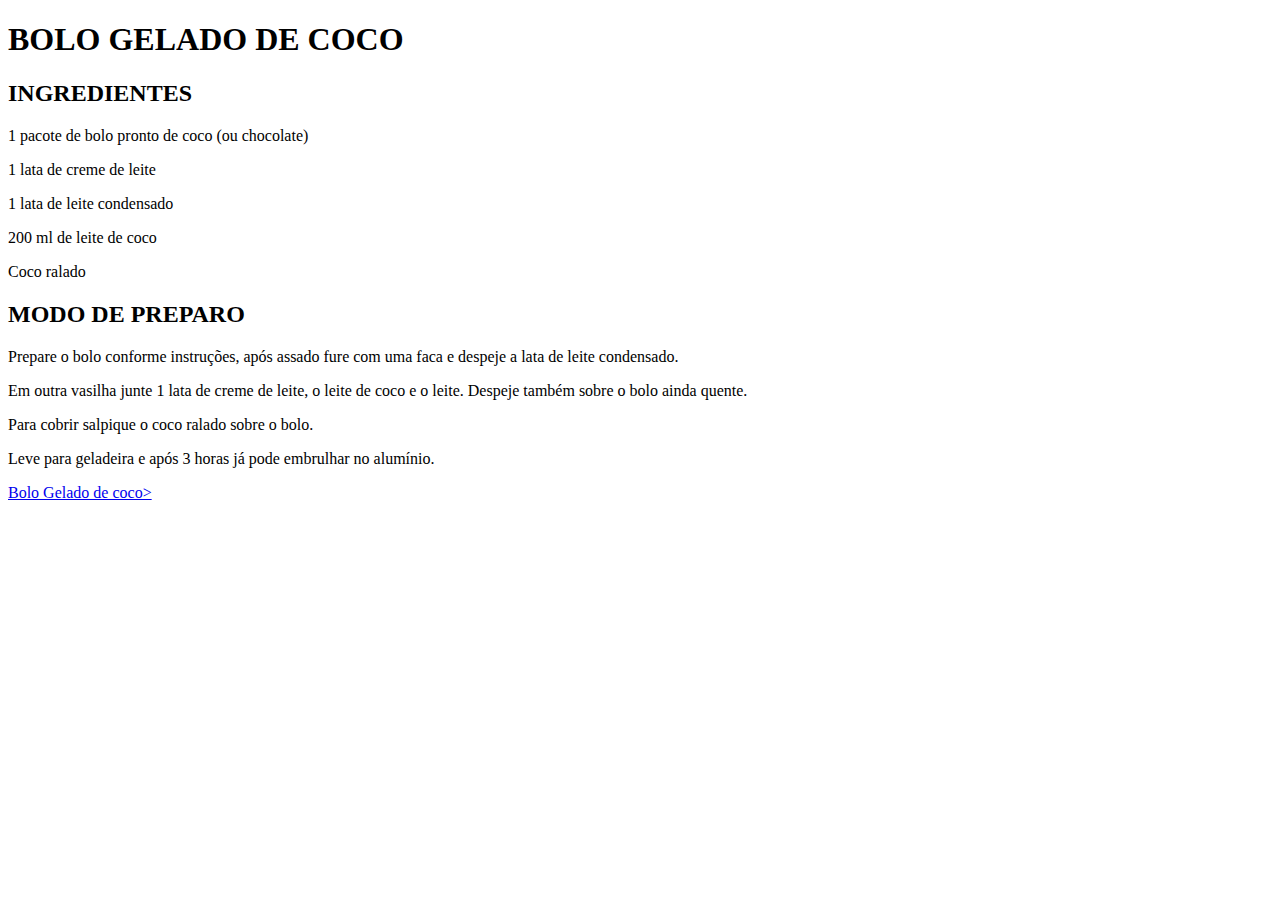
<file: aula4/index.html>
<!DOCTYPE html>
<html>

<head> 
  <meta charset="utf-8">
  <title>BOLO GELADO DE COCO</title>
</head>
<body>
  <h1>BOLO GELADO DE COCO</h1>
  <h2>INGREDIENTES</h2>

  <p>1 pacote de bolo pronto de coco (ou chocolate)</p>
  <p>1 lata de creme de leite</p>
  <p>1 lata de leite condensado</p>
<p>200 ml de leite de coco</p>
<p>Coco ralado</p>
<h2> MODO DE PREPARO</h2>
<p>Prepare o bolo conforme instruções, após assado fure com uma faca e despeje a lata de leite condensado.
  </p>
  <p> Em outra vasilha junte 1 lata de creme de leite, o leite de coco e o leite. Despeje também sobre o bolo ainda quente.</p>
 <p>Para cobrir salpique o coco ralado sobre o bolo.</p>
 <p>Leve para geladeira e após 3 horas já pode embrulhar no alumínio.</p>
 <a href="https://www.tudogostoso.com.br/receita/104689-bolo-gelado-de-coco.html"> Bolo Gelado de coco></a>
</body>
</html>
</file>
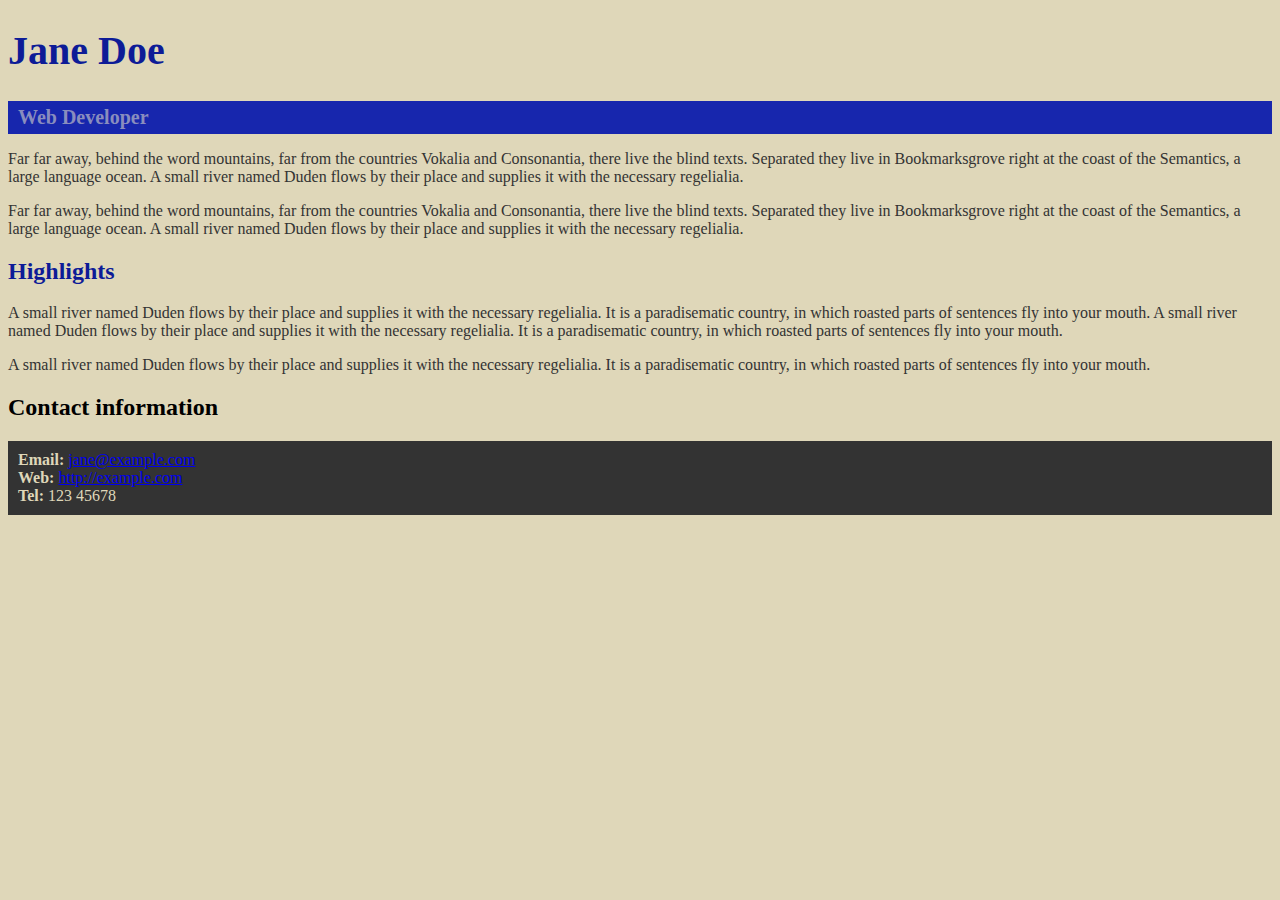
<file: index(1).html>
<!DOCTYPE html>
<html lang="en">

  <head>
    <meta charset="utf-8">
    <title>Jane Doe</title>
    <link rel="stylesheet" href="style.css">
  </head>

  <body>
    <header>
      <h1>Jane Doe</h1>
      <div class="job-title">Web Developer</div>
    </header>

    <main>
      <p>Far far away, behind the word mountains, far from the countries Vokalia and Consonantia, 
        there live the blind texts. Separated they live in Bookmarksgrove right at the coast of 
        the Semantics, a large language ocean. A small river named Duden flows by their place and 
        supplies it with the necessary regelialia.</p>
      <p>Far far away, behind the word mountains, far from the countries Vokalia and Consonantia, 
        there live the blind texts. Separated they live in Bookmarksgrove right at the coast of 
        the Semantics, a large language ocean. A small river named Duden flows by their place and 
        supplies it with the necessary regelialia.</p>

      <h2 id="high">Highlights</h2>

      <p>A small river named Duden flows by their place and supplies it with the necessary regelialia. 
        It is a paradisematic country, in which roasted parts of sentences fly into your mouth. 
        A small river named Duden flows by their place and supplies it with the necessary regelialia. 
        It is a paradisematic country, in which roasted parts of sentences fly into your mouth.</p>
      <p>A small river named Duden flows by their place and supplies it with the necessary regelialia. 
        It is a paradisematic country, in which roasted parts of sentences fly into your mouth.</p>

    </main>

    <footer>
      <h2>Contact information</h2>
      <ul>
        <li><strong>Email:</strong>
          <a href="mailto:jane@example.com">jane@example.com</a>
        </li>
        <li><strong>Web:</strong>
          <a href="http://example.com">http://example.com</a>
        </li>
        <li><strong>Tel:</strong> 123 45678</li>
      </ul>
    </footer>

  </body>

</html>
</file>
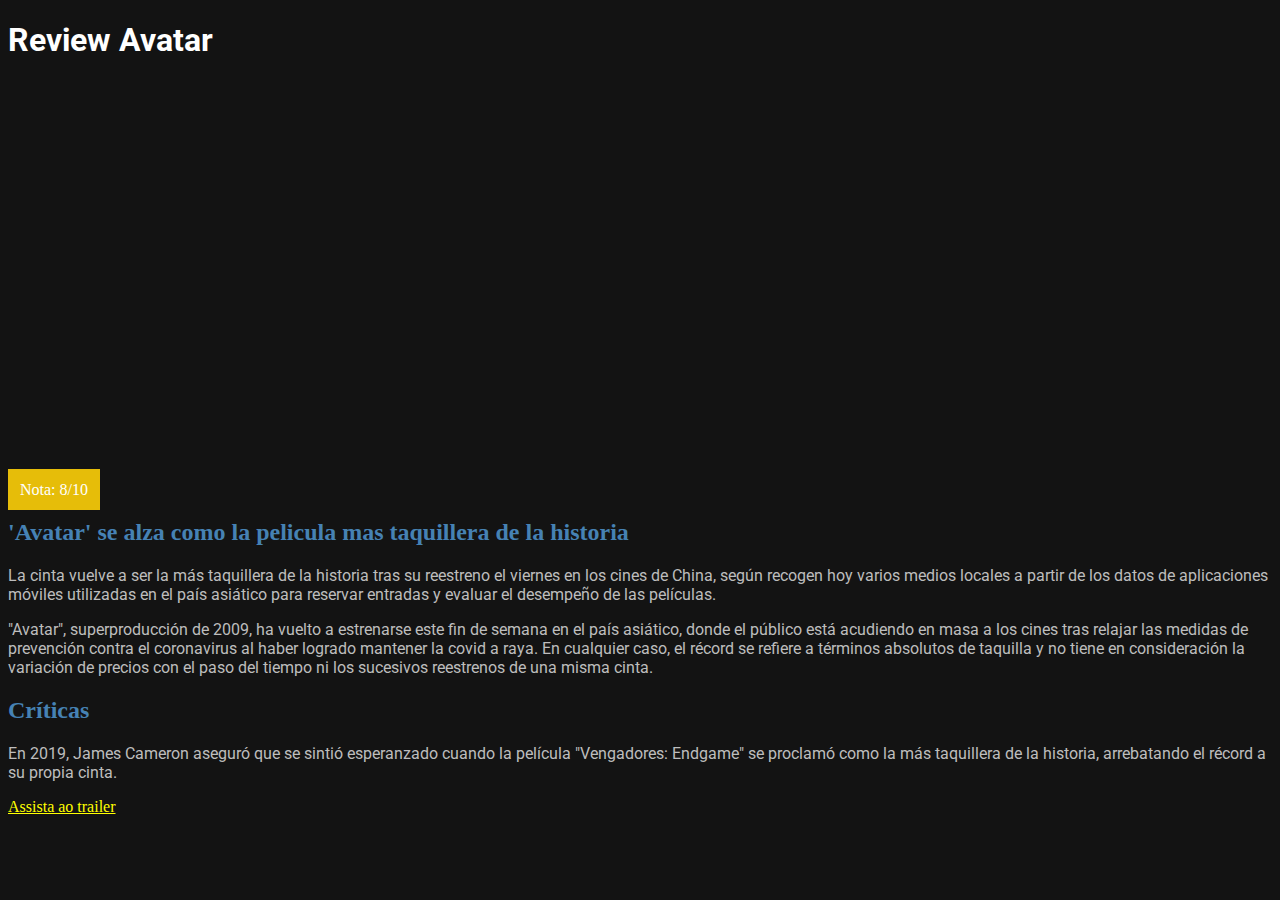
<file: Atividade Aula 08/index(1).html>
<!DOCTYPE html>
<html lang="en">
<head>
    <meta charset="UTF-8">
    <meta http-equiv="X-UA-Compatible" content="IE=edge">
    <meta name="viewport" content="width=device-width, initial-scale=1.0">
<link rel="stylesheet" href="style.css">
    <title>Review</title>
</head>
<body>

    <h1>Review Avatar</h1>

    <div class="media-picture"></div>

    <span class="review-score">Nota: 8/10</span>

    <h2>'Avatar' se alza como la pelicula mas taquillera de la historia</h2>

    <p>
        La cinta vuelve a ser la más taquillera de la historia tras su reestreno el viernes en los cines de China, según recogen hoy varios medios locales a partir de los datos de aplicaciones móviles utilizadas en el país asiático para reservar entradas y evaluar el desempeño de las películas.
    </p>
<p > "Avatar", superproducción de 2009, ha vuelto a estrenarse este fin de semana en el país asiático, donde el público está acudiendo en masa a los cines tras relajar las medidas de prevención contra el coronavirus al haber logrado mantener la covid a raya.

    En cualquier caso, el récord se refiere a términos absolutos de taquilla y no tiene en consideración la variación de precios con el paso del tiempo ni los sucesivos reestrenos de una misma cinta.</p>
    <h2>Críticas</h2>

    <p>
        En 2019, James Cameron aseguró que se sintió esperanzado cuando la película "Vengadores: Endgame" se proclamó como la más taquillera de la historia, arrebatando el récord a su propia cinta.
    </p>

    <a href="https://www.youtube.com/watch?v=5PSNL1qE6VY">Assista ao trailer</a>

</body>
</html>
</file>
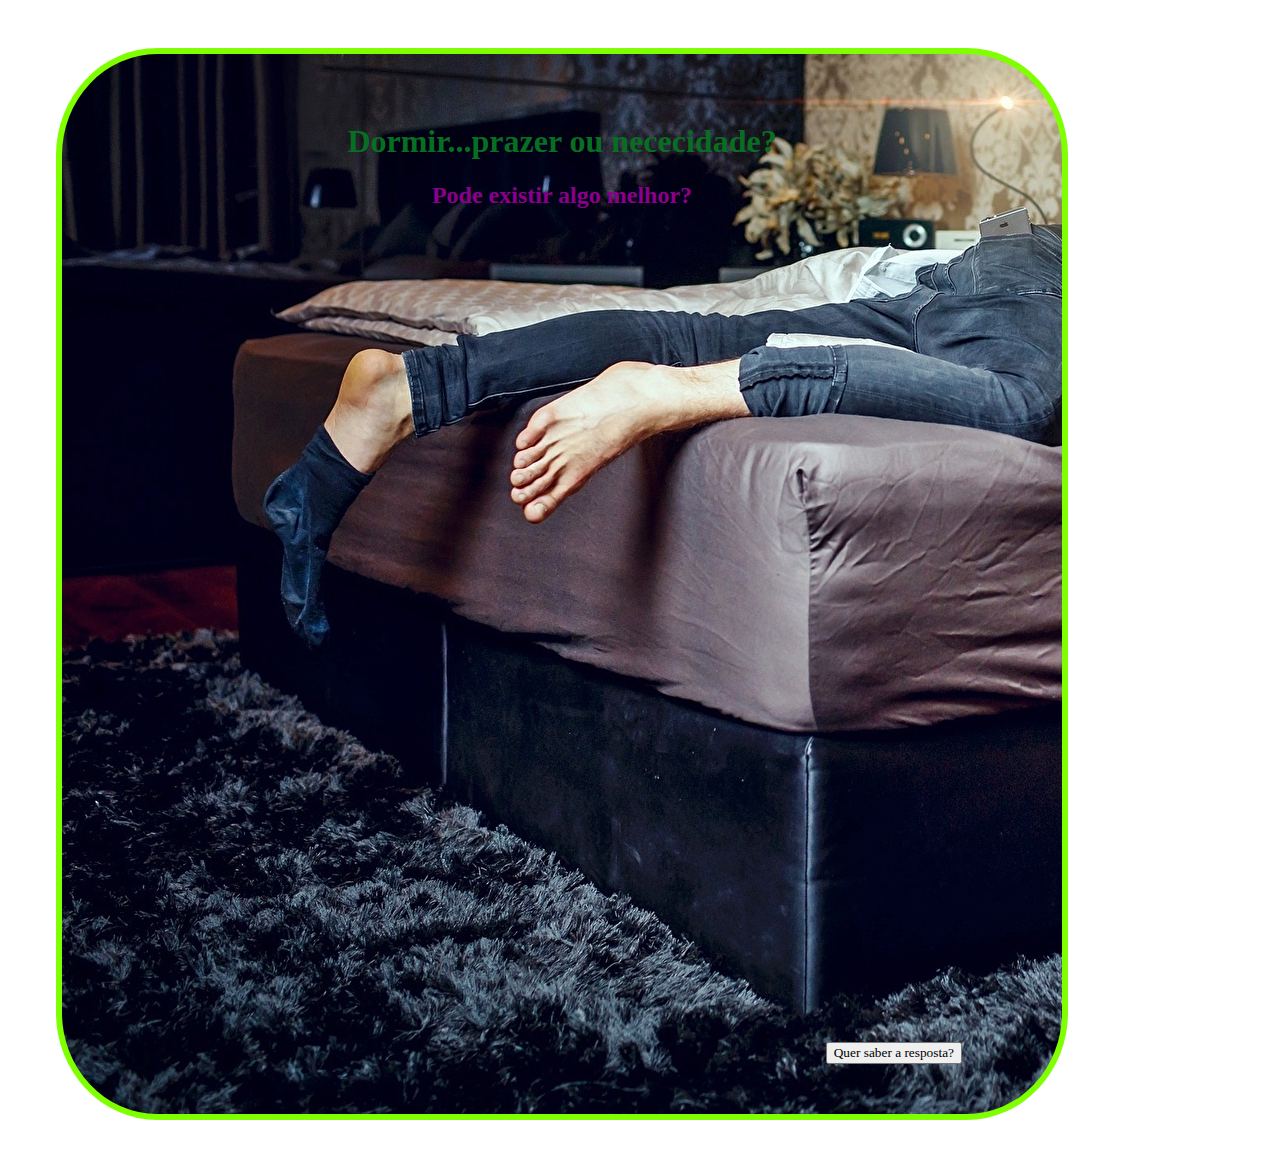
<file: Aula 10/Aula10.html>
<!DOCTYPE html>
<html lang="en">
<head>
    <meta charset="UTF-8">
    <meta http-equiv="X-UA-Compatible" content="IE=edge">
    <meta name="viewport" content="width=device-width, initial-scale=1.0">
    <link rel="stylesheet" href="Aula10.css">

    <title>Dormir...plazer o necesidade?</title>


</head>

    <body>
     <header>
      <div class="banner">
        <h1>Dormir...prazer ou nececidade?</h1>

        <h2>Pode existir algo melhor?</h2>
    
        <a href="https://www.malagahoy.es/malaga/indispensable-placer-dormir_0_287971911.html"><button>Quer saber a resposta?</button></a>

      </div>
     </header>


    </body>
</html>
</file>
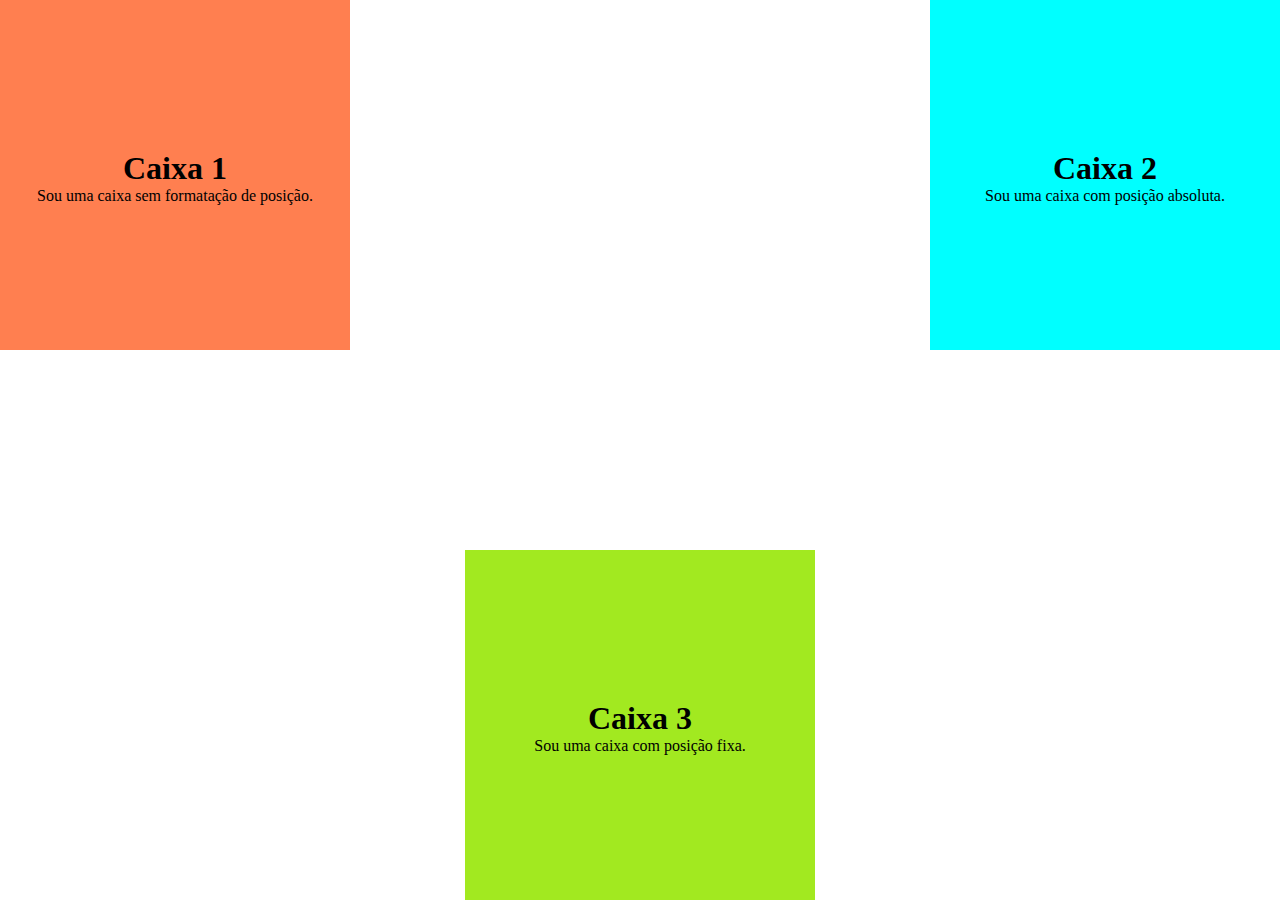
<file: Aula 11/Aula11.html>
<!DOCTYPE html>
<html lang="en">

<head>
    <meta charset="UTF-8" />
    <meta http-equiv="X-UA-Compatible" content="IE=edge" />
    <meta name="viewport" content="width=device-width, initial-scale=1.0" />
    <link rel="stylesheet" href="aula11.css" />
    <title>Posicionamiento de caixas</title>
</head>

<body>
    <div class="box">
        </class>

        <div class="box box-first">
            <h1>Caixa 1</h1>
            <p>Sou uma caixa sem formatação de posição.</p>
        </div>

        <did class="box box-second">
            <h1>Caixa 2</h1>
            <p>Sou uma caixa com posição absoluta.</p>
        </did>
        <div class="box box-third">
            <h1>Caixa 3</h1>
            <p>Sou uma caixa com posição fixa.</p>
            </did>
            </class>
</body>

</html>
</file>
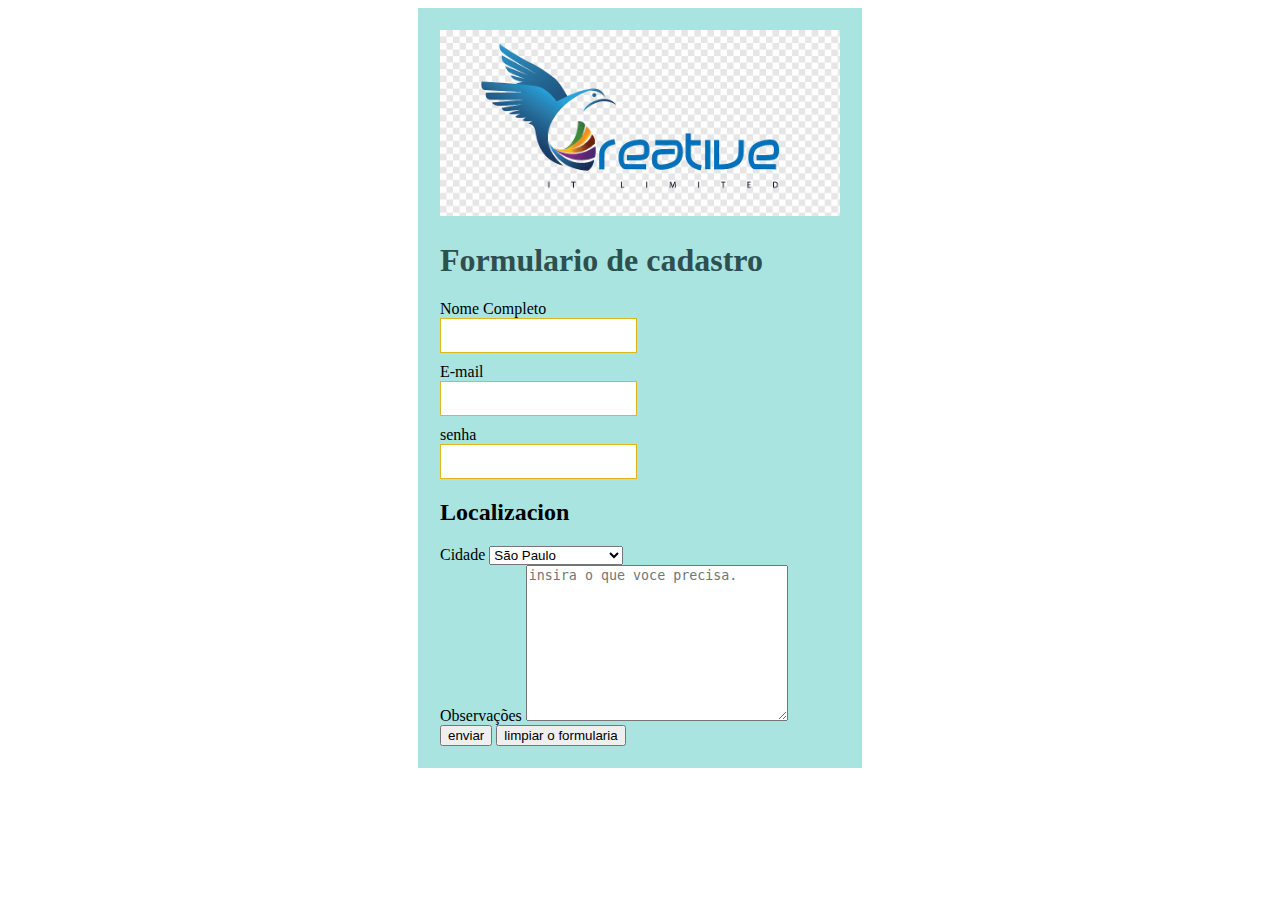
<file: Aula13/Aula13.html>
<!DOCTYPE html>
<html lang="en">

<head>
    <meta charset="UTF-8">
    <meta http-equiv="X-UA-Compatible" content="IE=edge">
    <meta name="viewport" content="width=device-width, initial-scale=1.0">
    <link rel="stylesheet" href="Aula13.css">
    <title>Document</title>
</head>

<body>

    <form>
<img src="logo.png" alt="logo">
        <h1>Formulario de cadastro</h1>
        <div>
            <label for="fullName">Nome Completo</label>
            <input type="text" nome="fullName" id="fullName">
        </div>



        <div>
            <label for="email">E-mail</label>
            <input type="email" Email="" id="fullName">
        </div>

            <div>
                <label for="password">senha</label>
                <input type="type"="password" required name="fullName">
            </div>
    

        </div>
        <h2>Localizacion</h2>
        <div>
            <label for="city">Cidade</label>
            <select name="city" id="city">
                <option value="1">São Paulo</option>
                <option value="2">São Roque</option>
                <option value="3">Rio de Janeiro</option>
                <option value="4">Pindamonhangaba</option>
            </select>
        </div>
        <div>

            <label for="observação">Observações</label>
            <textarea placeholder="insira o que voce precisa." id="" cols="30" rows="10"></textarea>
            <button type="sublit" >enviar</button>   
            <button type="reset" >limpiar o formularia</button> 
    
        </form>
</body>

</html>
</file>
<file: style.css>
body {background-color: rgb(223, 215, 185);}
p {
color: rgb(51, 51, 51);
font-family: Georgia;  
}
h1 {
 color: #0d1b97;
 font-family: Times ;
 font-size: 40px;
}

.job-title {

background-color: #1726ad; 
padding: 5px 10px 5px 10px;
font-size: 20px;
font-weight: bold;
color: #898dbe;

}

#high {

 color: rgb(13, 27, 151); 
}

ul {

padding: 10px;
background-color: #333333; 
color: rgb(223, 215, 185); 
 }
</file>
<file: Atividade Aula 08/style.css>
@import url('https://fonts.googleapis.com/css2?family=Roboto:wght@500&display=swap');


body {
  background-color: #131313;

}
h1 {
    color: white; ;
    font-family: 'Roboto',sans-serif;
}

.media-picture {

width: 100%;
height: 400px;
background-size: cover;
background-image: url(https://pipocamoderna.com.br/wp-content/uploads/2016/11/Avatar-3.jpg)


}

.review-score  {
color: white;
background-color:#e6bd09 ;
padding: 12px ;

}

h2 {
    color: steelblue;
}
p {
   color: #bdbdbd; 
   font-family: 'Roboto',sans-serif;
}
a {
    color: yellow;
}
</file>
<file: Aula 10/Aula10.css>
@import url('https://fonts.googleapis.com/css2?family=Roboto:wght@500&display=swap');


.banner{

    background-image:url("imagen..jpg");
    height: 1000px;
    width: 1000px;
    padding: 48px  0px 12px;
    border: 6px solid chartreuse ;
    margin: 48px;
    border-radius: 10%;
    position: relative;

} 

h1 {
    color: rgb(8, 110, 33);
    text-align: center;
}
h2 {
    color: darkmagenta;
    text-align: center;
}
button {
 font-family: 'Times New Roman', Times, serif;
 text-align: center;
 right: 100px;
 bottom: 50px;
position: absolute;

}
</file>
<file: Aula 11/aula11.css>
*{
    margin: 0;
    border: 0; 
    
  }


  


.box {
  width: 350px;
  height: 350px;
  margin-top: 0px;
  text-align: center;

}

.box  h1 {

    padding-top: 150px;
}
.box-first {


  background-color: coral;
}
.box-second {
  height: 250;
  background-color: cyan;
  position: absolute;
  right: 0px;
  top: 0px;
  
}

.box-third {
  background-color: rgb(162, 233, 32);
  position:fixed ;
  left: calc(50% - 350px/2);
  bottom: 0;
}
</file>
<file: Aula13/Aula13.css>
form {
    background-color: rgb(169, 228, 225);
    width: 400px;
    margin:0 auto;
    padding: 22px;
}
h1 {
    color:darkslategray ;
}


img {
    width: 400px;
    
}


input {
    border: 1px solid rgb(221, 183, 29);
    padding: 09px;
    display: block;
    margin-bottom: 10px;


}
</file>
